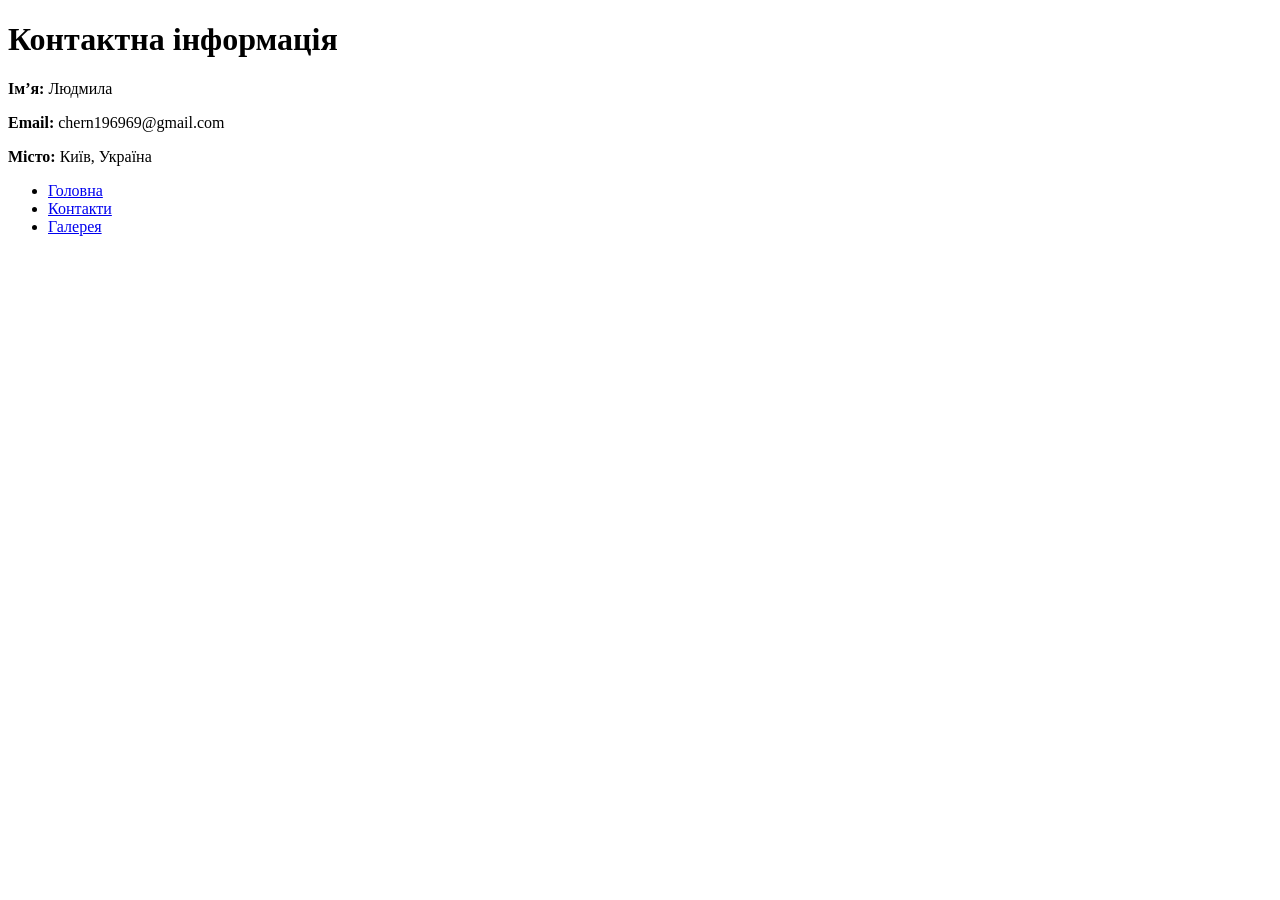
<file: CSS/PAGES/contact.html>
<!DOCTYPE html>
<html lang="uk">
<head>
    <meta charset="UTF-8">
    <title>Контакти</title>
</head>
<body>
    <h1>Контактна інформація</h1>

    <p><strong>Ім’я:</strong> Людмила</p>
    <p><strong>Email:</strong> chern196969@gmail.com</p>
    <p><strong>Місто:</strong> Київ, Україна</p>

    <nav>
        <ul>
            <li><a href="../index.html">Головна</a></li>
            <li><a href="contact.html">Контакти</a></li>
            <li><a href="gallery.html">Галерея</a></li>
        </ul>
    </nav>
</body>
</html>
</file>
